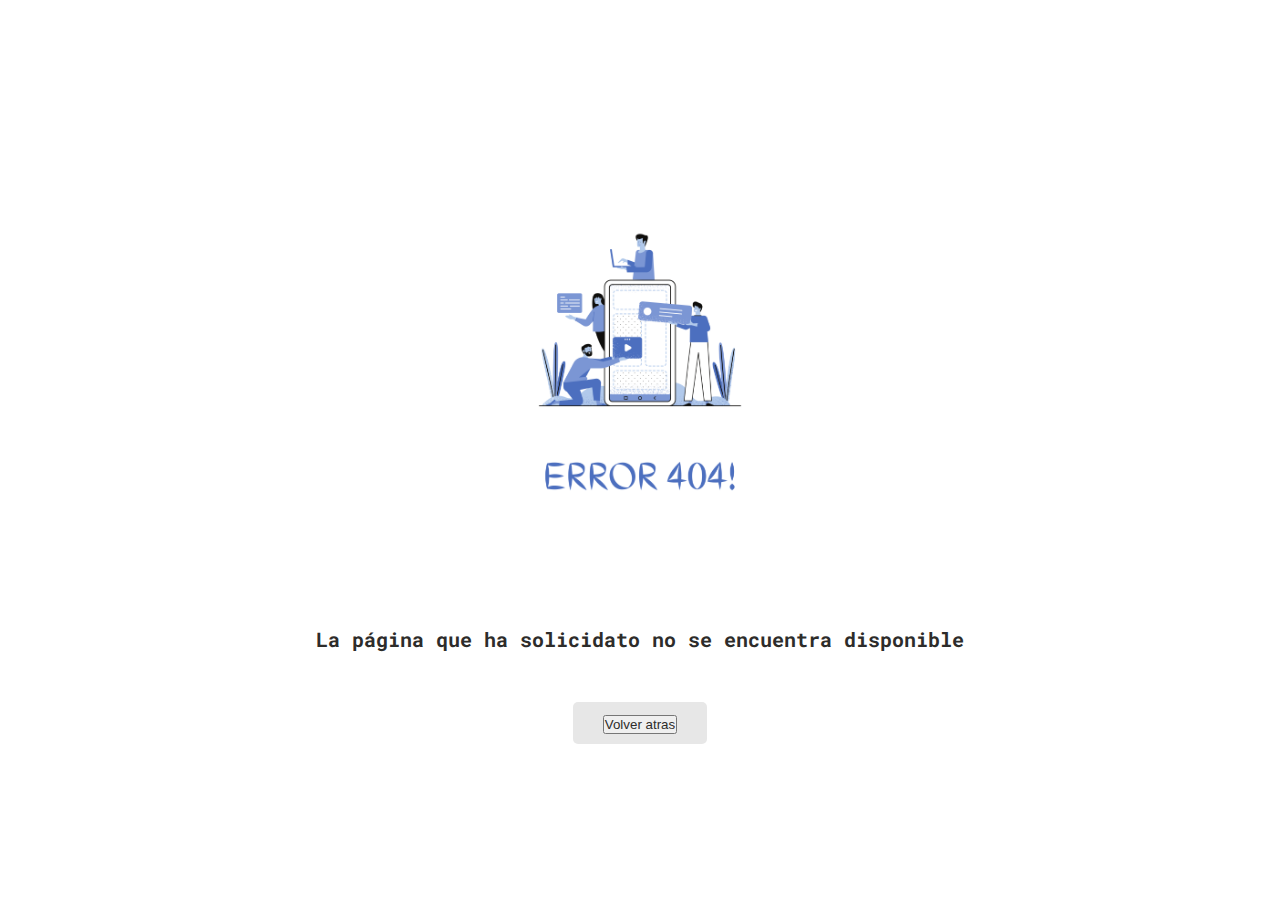
<file: Proyecto final2/error404.html>
<!DOCTYPE html>
<html lang="es">
<head>
    <meta charset="UTF-8">
    <meta http-equiv="X-UA-Compatible" content="IE=edge">
    <meta name="viewport" content="width=device-width, initial-scale=1.0">
    <link rel="stylesheet" href="./style.css">
    <link href="https://fonts.googleapis.com/css2?family=Roboto+Mono:ital,wght@1,200;1,400;1,700&display=swap" rel="stylesheet">
    <title>Error 404</title>
</head>
<body class="bodyError404">

    <div class="containerError404">
        <img src="./error404/error404.png" alt="">
        <h1>La página que ha solicidato no se encuentra disponible</h1>
        <section class="buttonError404">
            <button><a href="./index.html">Volver atras</a></button>
        </section>
    </div>
    
</body>
</html>
</file>
<file: Proyecto final2/style.css>
html{
    font-family: 'Roboto Mono', monospace;
}

*{
    padding: 0;
    margin: 0;
    box-sizing: border-box;
}

body{
    background-color: #e7e7e7;
}

.hero{
    /* position: absolute;
    width: 100%;
    height: 70%; */
    /* background-image: url(./img/fondo.jpg);
    background-size: cover;
    background-position: center;
    background-repeat: no-repeat; */
}


.nav{
    position: fixed;
    background-color: rgb(231, 231, 231);
    height: 80px;
    width: 100vw;
    display: flex;
    justify-content: space-between;
    border-bottom: 1px solid #2d2c2a;
    box-shadow: 5px 0 10px rgba(0, 0, 0, 0.6);
    z-index: 100;
}


.logo{
    color: #2d2c2a;
    font-size: 35px;
    padding: 0 80px;
    font-weight: bold;
    text-decoration: none;
    line-height: 80px;
}

.menuBarra{
    display: flex;
    list-style: none;
    margin-right: 30px;
    line-height: 80px;
}

.menuItem{
    border-radius: 3px;
    margin: 0 5px;
}

.navItem{
    padding: 7px 13px;
    text-decoration: none;
    font-size: 20px;
    display: block;
    color: #2d2c2a;
    text-transform: uppercase;
}

.navItem:hover{
    background-color: #2d2c2a rgba(0, 0, 0, 0.4);
    color: #ED644C;
    transition: 0.4s;
}

.navToggle{
    margin-right: 30px;
    font-size: 25px;
    color: #2d2c2a;
    display: none;
    border: none;
}

ul.show{
    top: 65px;
}

.imgFondo img{
    width: 100%;
    height: 70%;
}

.container{
    display: flex;
    flex-direction: column;
    justify-content: center;
    height: 18vh;
    width: 100%;
    margin-top: 70px;
}

.container2{
    width: 100%;
}

.bienvenida{
    display: flex;
    justify-content: center;
    margin-top: 35px;
    font-size: 15px;
}

.bienvenida h1{
    border-bottom: solid 1px #2d2c2a;
}

.descripcion{
    display: flex;
    justify-content: center;
    padding: 0 15px;
    margin: 5px 10px;
    color: #2d2c2a;
}

.textoDescriptivo{
    text-align: center;
    align-self: center;
    padding: 0px 15px;
    margin: 0 10px;
    text-decoration: none;
    color: #2d2c2a;
    font-size: 20px;
}

.imgCarrusel{
    width: 900px;
    height: 500px;
    object-fit: contain;
}

.carruselContainer{
    width: 100%;
    /* height: 60vh; */
}

.servMain{
    padding: 10vh 0;
}

.servContainer{
    width: 100%;
    height: 20vh;
    line-height: 20vh;
}

.servTitulo{
    padding-top: 50px;
    display: flex;
    justify-content: center;
    text-transform: uppercase;
}

.servTipos{
    width: 100%;
    display: grid;
    justify-content: space-around;
    grid-template-columns: repeat(3, 1fr);
}

.servicios{
    height: 12rem;
    width: 15rem;
    padding: 0 10px;
    margin: 20px 5rem;
    border: 1px groove #2d2c2a;
}

.carruselControl{
    background-color: #2d2c2a;
}

.galeria{
    display: grid;
    grid-template-columns: 5fr;
    grid-template-rows: 5fr;
}

.galeriaContainer{
    display: grid;
    grid-template-columns: repeat(5, 1fr);
    grid-auto-rows: 150px;
    padding: 20px;
}

.galeriaItem{
    position: relative;
    margin: 5px 5px;
    
}

.galeriaContainer h2{
    position: absolute;
    color: rgb(222, 184, 135);
    background: linear-gradient(rgba(222, 184, 135, 0), rgba(0, 0, 0, 1)  );
    bottom: 0;
    margin: 0;
    visibility: hidden;
}

.imgGaleria{
    width: 100%;
    height: 100%;
    object-fit: cover;
    transition: all 0.9s ease;
    /* border-radius: 10px; */
    box-shadow: 1px 10px 15px rgba(0, 0, 0, 0.4);
    margin-top: 65px;
}

.imgGaleria:hover{
    transform: scale(0.9) ;
}

.galeriaItem:nth-child(1){
    grid-row-start: span 4;
    grid-column-start: span 2;
}

.galeriaItem:nth-child(2){
    grid-row-start: span 3;
    grid-column-start: span 3;

}

.galeriaItem:nth-child(3){
    grid-row-start: span 2;
    grid-column-start: span 3;
}

.galeriaItem:nth-child(4){
    grid-row-start: span 3;
    grid-column-start: span 2;

}

.galeriaItem:nth-child(5){
    grid-row-start: span 4;
    grid-column-start: span 2;

}

.galeriaItem:nth-child(6){
    grid-row-start: span 4;
    grid-column-start: span 1;

}

.galeriaItem:nth-child(7){
    grid-row-start: span 3;
}

.galeriaItem:nth-child(8){
    grid-row-start: span 2;
    grid-column-start: span 1;

}

.galeriaItem:nth-child(9){
    grid-column-start: span 2;
    grid-row-start: span 3;
}

.galeriaItem:nth-child(10){
    grid-row-start: span 3;
}

.galeriaItem:nth-child(11){
    grid-row-start: span 3;
}

.galeriaItem:nth-child(12){
    grid-row-start: span 2;
}

.footer{
    display: flex;
    justify-content: space-between;
    margin-top:42vh;
    background-color: black;
    width: 100%;
    height: 10vh;
}

.copy{
    color: #e7e7e7;
    font-size: 15px;
    line-height: 7vh;
    margin: 0 15px;

}

.redes{
    line-height: 7vh;
    margin: 0 15px;
}

.redes i{
    color: #e7e7e7;

}

.bodyContacto{
    background-color: #e7e7e7;
}

.formulario{
    width: 100%;
    height: 50vh;
    padding: 90px 0;
}

.botonFormulario{
    color: #2d2c2a;
    background-color: #e7e7e7;
    border: none;
}

.botonFormulario:hover{
    
    color: #e7e7e7;
    background-color: #00326D;
}

.bodyError404{
    background: white;
    margin: 0;
    padding: 0;
    height: 100vh;
}

.containerError404 img{
    width: 50%;
}

.containerError404{
    height: 100vh;
    display: flex;
    flex-direction: column;
    gap: 30px;
    align-items: center;
    justify-content: center;
}

.containerError404 h1{
    color: #2d2c2a;
    font-size: 20px;
    padding: 20px;
}

.buttonError404{
    padding: 10px 30px;
    background: #e7e7e7;
    border-radius: 5px;
    border: none;
}

.buttonError404 a{
    text-decoration: none;
    color: #2d2c2a;
    border: none;
}

@media screen and (max-width: 1024px){
    .logo{
        font-size: 30px;
        padding-left: 35px;
    }

    .navItem{
        font-size: 16px;
    }
}

@media screen and (max-width: 768px){
    body{
        background-color: #2d2c2a;
    }
    
    .hero{
        height: 65px;
        background-image: none;
        width: max-content;
    }

    .navToggle{
        display: inline-flex;
    }

    .menuBarra{
        position: fixed;
        width: 100vw;
        height: calc(100% - 65px);
        background-color: #e7e7e7;
        top: -100vh;
        text-align: center;
        transition: all 0.4s;
        flex-direction: column;
        z-index: 2;
    }

    .menuItem{
        margin: 30px 0 0 0 ;
        line-height: 30px;
    }

    .navItem{
        font-size: 20px;
        color: #2d2c2a;
        font-weight: bold;
    }

    .navItem:hover{
        color: #ED644C;
    }

    .logo{
        font-size: 25px;
        padding-left: 35px;
    }

    /* Galeria */

    .galeriaContainer{
        display: grid;
        grid-template-columns: repeat(1, 2fr);
        grid-auto-rows: 150px;
        padding: 20px;
    }

    .galeriaItem:nth-child(1){
        grid-row-start: span 3;
        grid-column-start: span 3;
    }
    
    .galeriaItem:nth-child(2){
        grid-row-start: span 2;
        grid-column-start: span 3;
    
    }
    
    .galeriaItem:nth-child(3){
        grid-row-start: span 2;
        grid-column-start: span 3;
    }
    
    .galeriaItem:nth-child(4){
        grid-row-start: span 2;
        grid-column-start: span 3;
    
    }
    
    .galeriaItem:nth-child(5){
        grid-row-start: span 3;
        grid-column-start: span 2;
    
    }
    
    .galeriaItem:nth-child(6){
        grid-row-start: span 3;
        grid-column-start: span 1;
    
    }
    
    .galeriaItem:nth-child(7){
        grid-row-start: span 3;
        grid-column-start: span 3;

    }
    
    .galeriaItem:nth-child(8){
        grid-row-start: span 2;
        grid-column-start: span 3;
    
    }
    
    .galeriaItem:nth-child(9){
        grid-column-start: span 3;
        grid-row-start: span 3;
    }
    
    .galeriaItem:nth-child(10){
        grid-row-start: span 3;
    }
    
    .galeriaItem:nth-child(11){
        grid-row-start: span 3;
    }
    
    .galeriaItem:nth-child(12){
        grid-row-start: span 3;
    }
}

@media screen and (max-width: 858px) and (orientation: landscape){
    .menuItem{
        margin: 5px 0 0 0;
    }

    .menuBarra{
        position: fixed;
        overflow: scroll;
        height: calc(100% - 65px);
        
    }
}

@media screen and (max-width: 630px){
    .containerError404 h1{
        font-size: 16px;
    }
}
</file>
